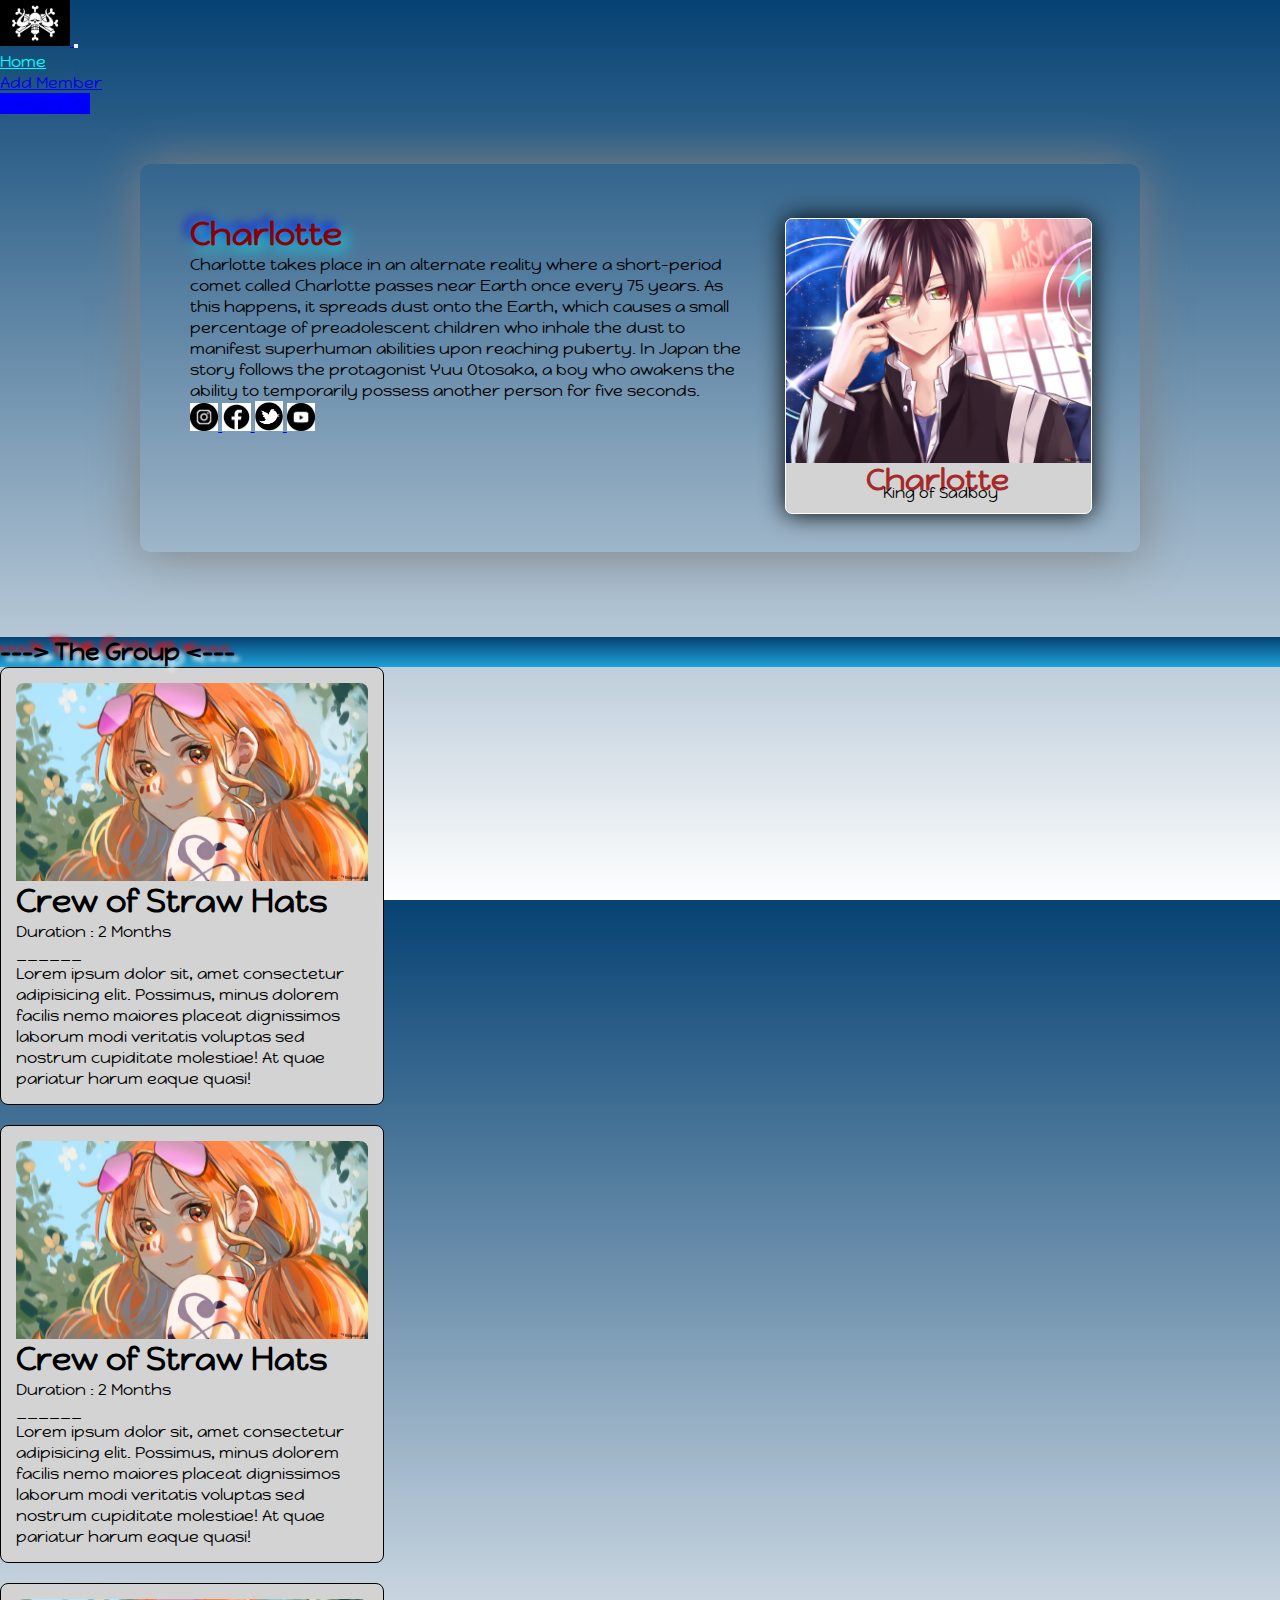
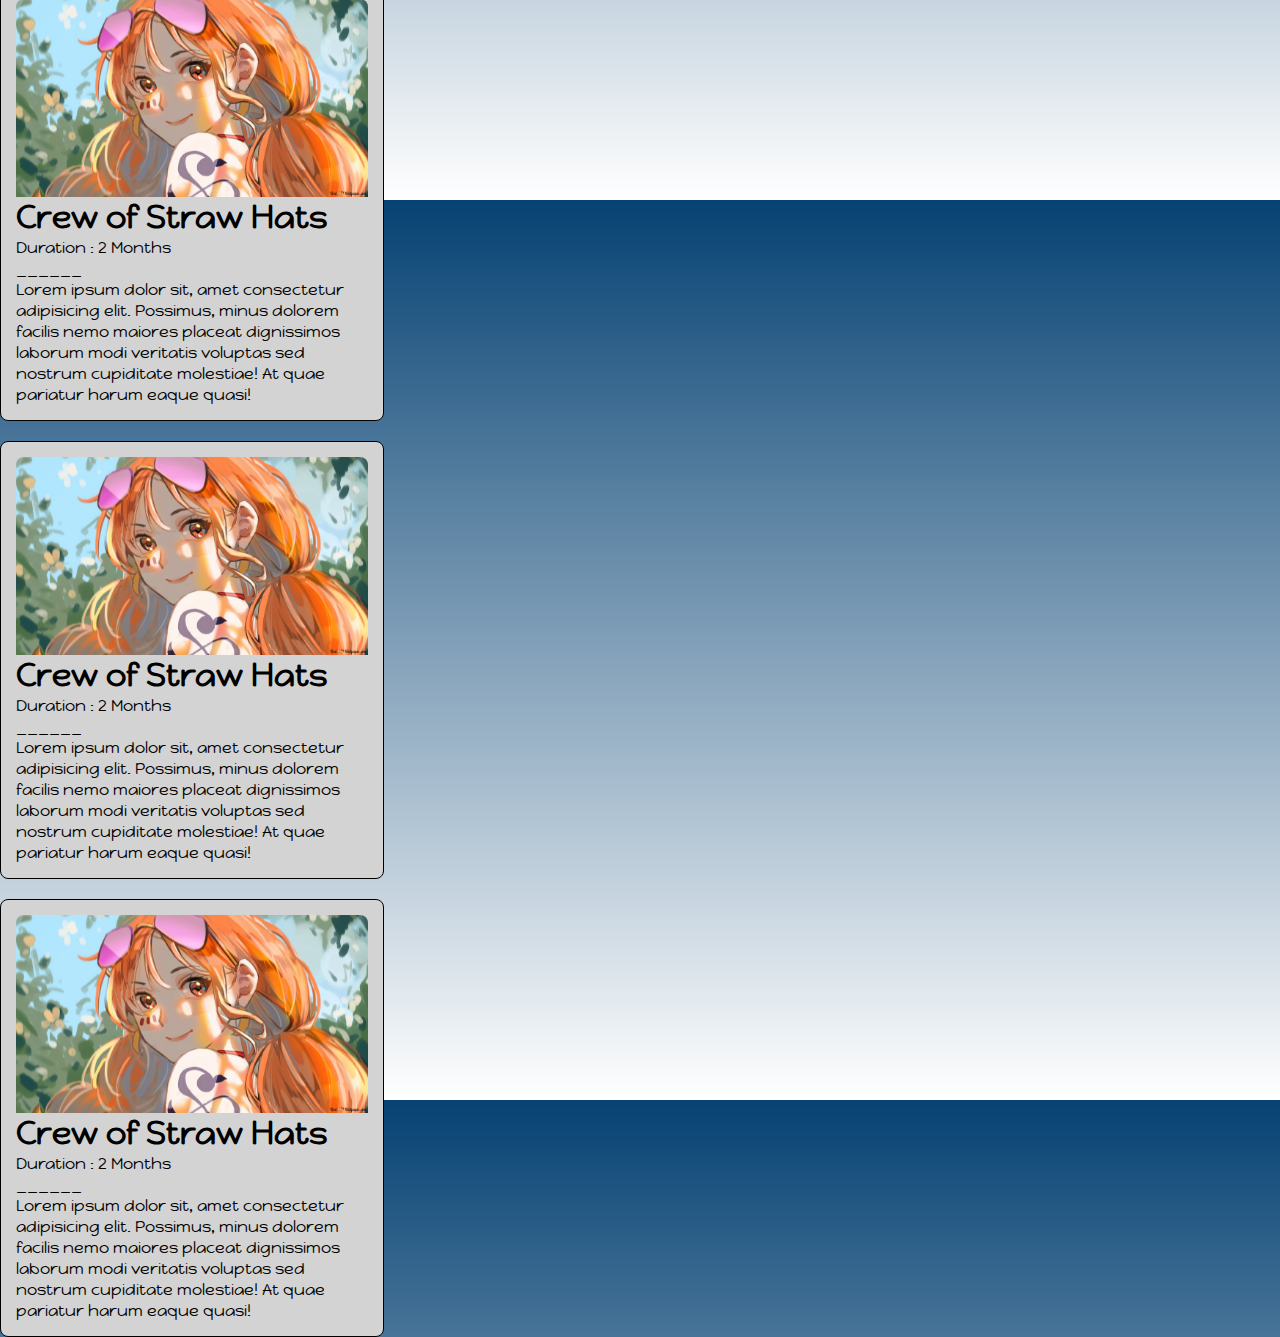
<file: index.html>
<html>
    <head>
        <title>Blog</title>
        <link 
        href="https://cdn.jsdelivr.net/npm/bootstrap@5.3.0/dist/css/bootstrap.min.css" 
        rel="stylesheet" 
        integrity="sha384-9ndCyUaIbzAi2FUVXJi0CjmCapSmO7SnpJef0486qhLnuZ2cdeRhO02iuK6FUUVM" 
        crossorigin="anonymous">
        <link rel="stylesheet" href="css/form-blog.css">
        <link rel="stylesheet" href="css/index.css">
    </head>
    <body>
        <nav class="navbar navbar-expand-lg bg-black">
            <div class="container">
                <a class="navbar-brand" href="#">
                    <img class="icon-img" src="Image/JR.jpg"/>
                </a>
                <button 
                class="navbar-toggler"
                type="button"
                data-bs-toggle="collapse"
                data-bs-target="#navbarToggle01"
                aria-control="navbarToggle01"
                aria-expanded="false"
                aria-label="Toggle Navigation"
                >
                    <span class="navbar-toggler-icon"></span>
                </button>
                <div class="collapse navbar-collapse" id="navbarToggle01">
                    <ul class="navbar-nav me-auto mb-2 mb-lg-0">
                        <li class="nav-item">
                            <a 
                            class="nav-link active text-blue fw-bold box-shadow" 
                            arial-current="page" 
                            href="index.html">Home</a>
                        </li>
                        <li class="nav-item">
                            <a 
                            class="nav-link text-white fw-bold" 
                            href="form-blog.html"
                            arial-current="page">Add Member</a>
                        </li>
                    </ul>
                    <a href="contact.html" class="btn bg-blue text-white px-2">Contact Me</a>
                </div>
            </div>
        </nav>

        <div class="d-flex container bg-step bg-white container-sm responsive">
            <div class="">
                <h1 class="text-red">Charlotte</h1>
                <p>Charlotte takes place in an alternate reality where a short-period comet called Charlotte passes near Earth once every 75 years. As this happens, it spreads dust onto the Earth, which causes a small percentage of preadolescent children who inhale the dust to manifest superhuman abilities upon reaching puberty. In Japan the story follows the protagonist Yuu Otosaka, a boy who awakens the ability to temporarily possess another person for five seconds.</p>
                <div class="mt-5">
                    <a href="https://www.instagram.com/">
                        <img
                            style="width: 5%;"
                            src="Image/IG.png"
                        />
                    </a>
                    <a href="https://www.facebook.com/">
                        <img
                            style="width: 5%;"  
                            src="Image/FB.png"
                    />
                    </a>
                    <a href="https://www.twitter.com/">
                        <img
                            style="width: 5%;"
                            src="Image/TWT.png"
                        />
                    </a>
                    <a href="https://www.twitter.com/">
                        <img
                        style="width: 5%;"
                        src="Image/YT.png"
                        />
                    </a>
                </div>
            </div>
            <div class="card-container">
                <img class="bg-img" src="Image/sad.jpg"/>
                <center>
                    <h2 class="text-card1">Charlotte</h2>
                    <p class="text-card2">King of Sadboy</p>
                </center>
            </div>
        </div>

        <h2 class="member-tittle1 d-flex justify-content-center align-items-center">
            ---> The Group <---
        </h2>

        <div id="contents" class="container text-center container-fluid justify-content-center aliggn-items-center mt-5">
            <div class="row row-cols-3 list-blog-item">
                <div class="col list-item mx-2">
                    <img src="Image/nami.jpg"/>
                    <h1>Crew of Straw Hats</h1>
                    <div>Duration : 2 Months</div>
                    <div>______</div>
                    <p>
                        Lorem ipsum dolor sit, amet consectetur adipisicing elit. Possimus, minus dolorem facilis nemo maiores placeat dignissimos laborum modi veritatis voluptas sed nostrum cupiditate molestiae! At quae pariatur harum eaque quasi!
                    </p>
                </div>
                <div class="col list-item mx-2">
                    <img src="Image/nami.jpg"/>
                    <h1>Crew of Straw Hats</h1>
                    <div>Duration : 2 Months</div>
                    <div>______</div>
                    <p>
                        Lorem ipsum dolor sit, amet consectetur adipisicing elit. Possimus, minus dolorem facilis nemo maiores placeat dignissimos laborum modi veritatis voluptas sed nostrum cupiditate molestiae! At quae pariatur harum eaque quasi!
                    </p>
                </div>
                <div class="col list-item mx-2">
                    <img src="Image/nami.jpg"/>
                    <h1>Crew of Straw Hats</h1>
                    <div>Duration : 2 Months</div>
                    <div>______</div>
                    <p>
                        Lorem ipsum dolor sit, amet consectetur adipisicing elit. Possimus, minus dolorem facilis nemo maiores placeat dignissimos laborum modi veritatis voluptas sed nostrum cupiditate molestiae! At quae pariatur harum eaque quasi!
                    </p>
                </div>
                <div class="col list-item mx-2">
                    <img src="Image/nami.jpg"/>
                    <h1>Crew of Straw Hats</h1>
                    <div>Duration : 2 Months</div>
                    <div>______</div>
                    <p>
                        Lorem ipsum dolor sit, amet consectetur adipisicing elit. Possimus, minus dolorem facilis nemo maiores placeat dignissimos laborum modi veritatis voluptas sed nostrum cupiditate molestiae! At quae pariatur harum eaque quasi!
                    </p>
                </div>
                <div class="col list-item mx-2">
                    <img src="Image/nami.jpg"/>
                    <h1>Crew of Straw Hats</h1>
                    <div>Duration : 2 Months</div>
                    <div>______</div>
                    <p>
                        Lorem ipsum dolor sit, amet consectetur adipisicing elit. Possimus, minus dolorem facilis nemo maiores placeat dignissimos laborum modi veritatis voluptas sed nostrum cupiditate molestiae! At quae pariatur harum eaque quasi!
                    </p>
                </div>

            </div>
        </div>

        <script 
        src="https://cdn.jsdelivr.net/npm/bootstrap@5.3.0/dist/js/bootstrap.bundle.min.js" 
        integrity="sha384-geWF76RCwLtnZ8qwWowPQNguL3RmwHVBC9FhGdlKrxdiJJigb/j/68SIy3Te4Bkz" 
        crossorigin="anonymous"></script>
    </body>
</html>
</file>
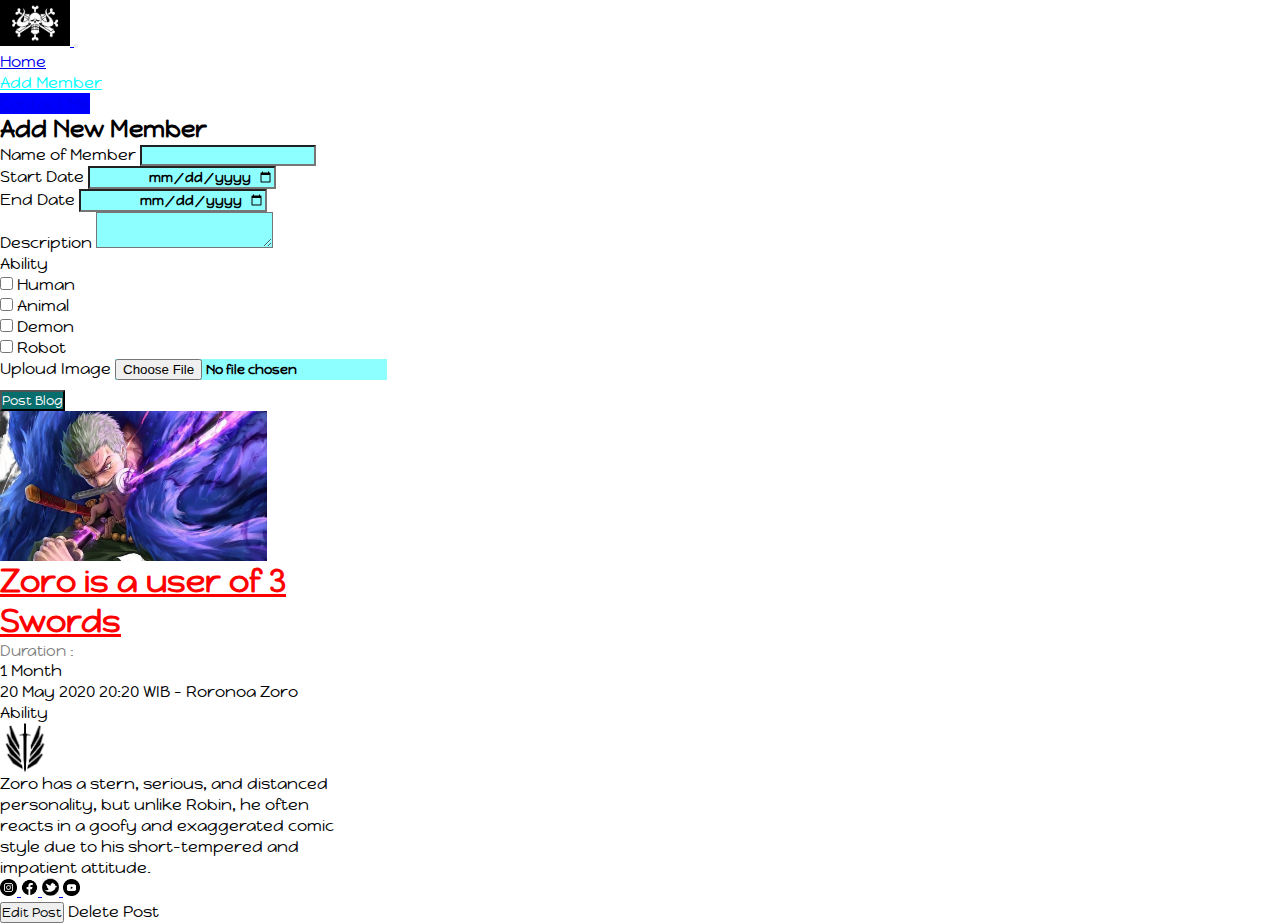
<file: blog.html>
<html>
    <head>
        <title>Blog</title>
        <link 
        href="https://cdn.jsdelivr.net/npm/bootstrap@5.3.0/dist/css/bootstrap.min.css" 
        rel="stylesheet" 
        integrity="sha384-9ndCyUaIbzAi2FUVXJi0CjmCapSmO7SnpJef0486qhLnuZ2cdeRhO02iuK6FUUVM" 
        crossorigin="anonymous">
        <link rel="stylesheet" href="css/form-blog.css">
    </head>
    <body>
        <nav class="navbar navbar-expand-lg bg-black">
            <div class="container">
                <a class="navbar-brand" href="#">
                    <img class="icon-img" src="Image/JR.jpg"/>
                </a>
                <button 
                class="navbar-toggler"
                type="button"
                data-bs-toggle="collapse"
                data-bs-target="#navbarToggle01"
                aria-control="navbarToggle01"
                aria-expanded="false"
                aria-label="Toggle Navigation"
                >
                    <span class="navbar-toggler-icon"></span>
                </button>
                <div class="collapse navbar-collapse" id="navbarToggle01">
                    <ul class="navbar-nav me-auto mb-2 mb-lg-0">
                        <li class="nav-item">
                            <a class="nav-link text-white fw-bold" arial-current="page" href="index.html">Home</a>
                        </li>
                        <li class="nav-item">
                            <a 
                            class="bar-active nav-link active text-blue fw-bold" 
                            href="#"
                            arial-current="page">Add Member</a>
                        </li>
                    </ul>
                    <a href="contact.html" class="btn bg-blue text-white px-2">Contact Me</a>
                </div>
            </div>
        </nav>

        <div class="container-fluid d-flex justify-content-center aliggn-items-center mt-4">
            <div class="container-form edit">
                <form onsubmit="addBlog(event)">
                    <h2>Add New Member</h2>
                    <div class="mb-3">
                        <label for="input-tittle" class="form-label">Name of Member</label>
                        <input type="text" id="input-tittle" class="form-control">
                    </div>
                    <div class="d-flex">
                        <div class="mb-3">
                            <label for="input-start-date" class="form-label">Start Date</label>
                            <input type="date" id="input-start-date" class="form-control paddingstart">
                        </div>
                        <div>
                            <label for="input-end-date" class="form-label">End Date</label>
                            <input type="date" id="input-end-date" class="form-control paddingstart">
                        </div>
                    </div>
                    <div class="mb-3">
                        <label for="input-description" class="form-label">Description</label>
                        <textarea id="input-description" class="form-control"></textarea>
                    </div>
                    <div>
                        <label>Ability</label>
                        <div class="grid gap-3">
                            <div class="d-flex">
                                <div class="p-2 g-col-6">
                                    <input type="checkbox" id="check-human">
                                    <label>Human</label>
                                </div>
                                <div class="p-2 g-col-6">
                                    <input type="checkbox" id="check-animal">
                                    <label>Animal</label>
                                </div>
                            </div>
                            <div class="d-flex">
                                <div class="p-2 g-col-6">
                                    <input type="checkbox" id="check-demon">
                                    <label>Demon</label>
                                </div>
                                <div class="p-2 g-col-6">
                                    <input type="checkbox" id="check-robot">
                                    <label>Robot</label>
                                </div>
                            </div>
                        </div>
                    </div>
                    <div>
                        <label for="input-image" class="form-label">Uploud Image</label>
                        <input type="file" id="input-image" class="form-control">
                    </div>
                    <div class="d-grip gap-2 d-md-flex justify-content-md-end">
                        <button class="btn bt-blue text-aqua">
                            Post Blog
                        </button>
                    </div>
                </form>
            </div>
        </div>

        <div id="content" class="pt-5">
            <div class="container responsive border">
                <div>
                    <div class="blog-image margin pt-4 ps-4">
                        <img src="Image/zoro.jpg" alt="blog_img"/>
                    </div>
                    <div class="pt-3">
                        <div class="text-box fs-6">
                            <h1 class="fs-5">
                                <a 
                                style="color: red;" 
                                href="blog-detail.html" 
                                target="_blank">Zoro is a user of 3 Swords</a>
                            </h1>
                            <div style="color: gray; font-size: 15px;">Duration :</div>
                        <div> 1 Month </div>
                            <div class="detail-blog-content">
                                20 May 2020 20:20 WIB - Roronoa Zoro
                            </div>
                            <div>Ability</div>
                            <img class="img-icon-sword" src="Image/sword.png">
                            <p>
                                Zoro has a stern, serious, and distanced personality, but unlike Robin, he often reacts in a goofy and exaggerated comic style due to his short-tempered and impatient attitude.                          </p>
                            <a href="https://www.instagram.com/">
                                <img
                                style="
                                width: 5%; image-"
                                src="Image/IG.png"
                                />
                            </a>
                            <a href="https://www.facebook.com/">
                                <img
                            style="
                            width: 5%;"
                            src="Image/FB.png"
                            />
                            </a>
                            <a href="https://www.twitter.com/">
                                <img
                                style="
                                width: 5%;"
                                src="Image/TWT.png"
                                />
                            </a>
                            <a href="https://www.twitter.com/">
                                <img
                                style="
                                width: 5%;"
                                src="Image/YT.png"
                                />
                            </a>
                            <div class="d-column">
                                <button class="bg-danger px-4">Edit Post</button>
                                <buttom class="bg-gray px-4">Delete Post</buttom>
                            </div>
                        </div>
                    </div>
                </div>
            </div>

        <script 
        src="https://cdn.jsdelivr.net/npm/bootstrap@5.3.0/dist/js/bootstrap.bundle.min.js" 
        integrity="sha384-geWF76RCwLtnZ8qwWowPQNguL3RmwHVBC9FhGdlKrxdiJJigb/j/68SIy3Te4Bkz" 
        crossorigin="anonymous"></script>
        <script src="js/blog.js"></script>
    </body>
</html>
</file>
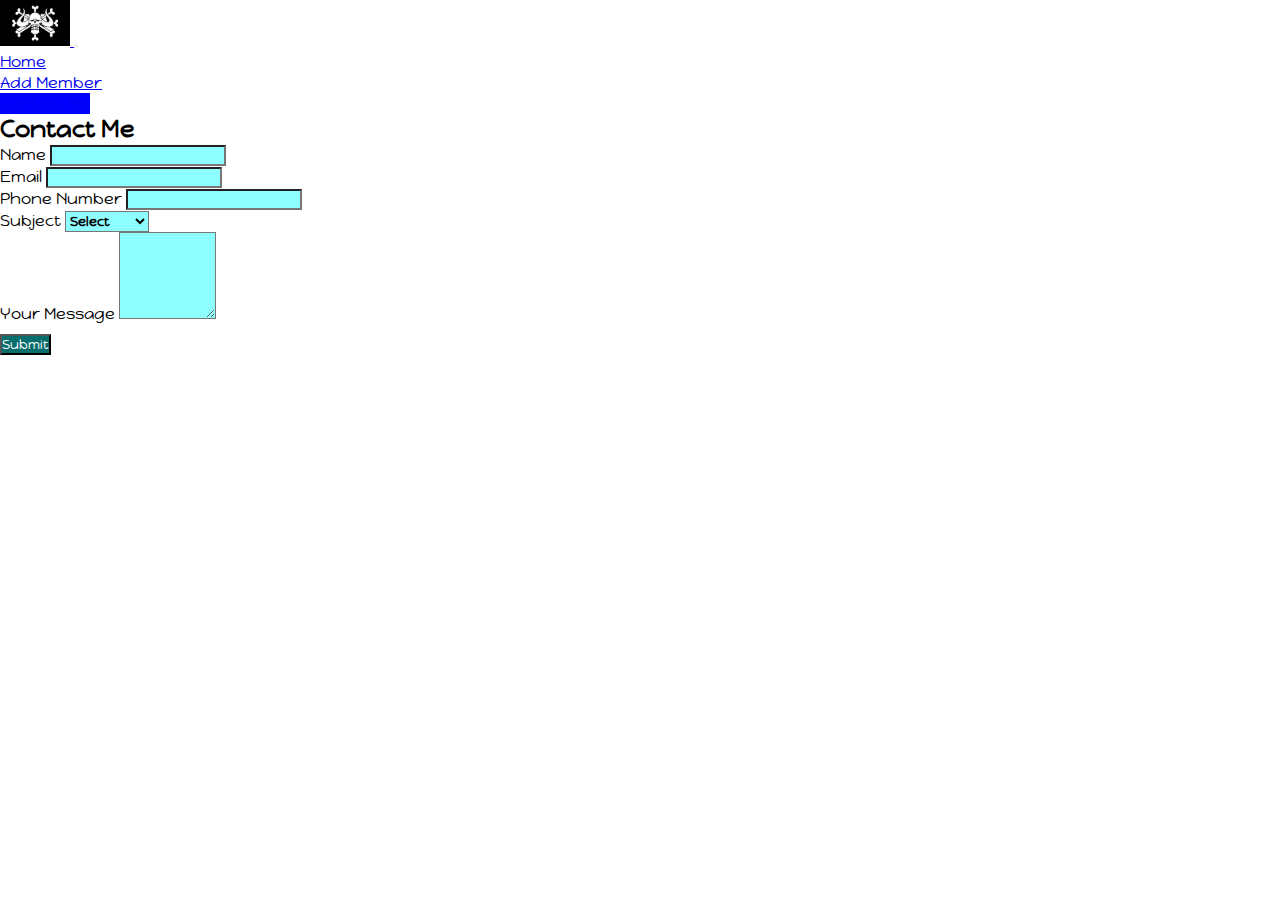
<file: contact.html>
<html>
    <head>
        <title>Blog</title>
        <link 
        href="https://cdn.jsdelivr.net/npm/bootstrap@5.3.0/dist/css/bootstrap.min.css" 
        rel="stylesheet" 
        integrity="sha384-9ndCyUaIbzAi2FUVXJi0CjmCapSmO7SnpJef0486qhLnuZ2cdeRhO02iuK6FUUVM" 
        crossorigin="anonymous">
        <link rel="stylesheet" href="css/form-blog.css">
    </head>
    <body>
        <nav class="navbar navbar-expand-lg bg-black">
            <div class="container">
                <a class="navbar-brand" href="#">
                    <img class="icon-img" src="Image/JR.jpg"/>
                </a>
                <button 
                class="navbar-toggler"
                type="button"
                data-bs-toggle="collapse"
                data-bs-target="#navbarToggle01"
                aria-control="navbarToggle01"
                aria-expanded="false"
                aria-label="Toggle Navigation"
                >
                    <span class="navbar-toggler-icon"></span>
                </button>
                <div class="collapse navbar-collapse" id="navbarToggle01">
                    <ul class="navbar-nav me-auto mb-2 mb-lg-0">
                        <li class="nav-item">
                            <a class="nav-link text-white fw-bold" arial-current="page" href="index.html">Home</a>
                        </li>
                        <li class="nav-item">
                            <a 
                            class="bar-active nav-link active text-white fw-bold" 
                            href="form-blog.html"
                            arial-current="page">Add Member</a>
                        </li>
                    </ul>
                    <a href="contact.html" class="btn bg-blue text-white px-2">Contact Me</a>
                </div>
            </div>
        </nav>

        <div class="container-fluid d-flex justify-content-center aliggn-items-center mt-4">
            <div class="container-form edit">
                <h2>Contact Me</h2>
                <form>
                <div class="mb-3">
                    <label for="input-name" class="form-label">Name</label>
                    <input type="text" id="input-name" class="form-control">
                </div>
                <div class="mb-3">
                    <label for="input-email" class="form-label">Email</label>
                    <input type="email" id="input-email" class="form-control">
                </div>
                <div class="mb-3">
                    <label for="input-number" class="form-label">Phone Number</label>
                    <input type="number" id="input-number" class="form-control">
                </div>
                <div class="mb-3">
                    <label for="input-subject" class="form-label">Subject</label>
                    <select id="input-subject" class="form-control">
                        <option value=""hidden>Select</option>
                        <option>Frontend</option>
                        <option>Backend</option>
                        <option>Fullstack</option>
                    </select>
                </div>
                <div>
                    <label for="input-message">Your Message</label>
                    <textarea id="input-message" rows="5" cols="10" class="form-control"></textarea>
                </div>
                <div class="d-grip gap-2 d-md-flex justify-content-md-end">
                    <button type="button" class="btn bt-blue text-aqua" onclick="submitData()">
                        Submit
                    </button>
                </div>
                </form>
            </div>
        </div>

        <script 
        src="https://cdn.jsdelivr.net/npm/bootstrap@5.3.0/dist/js/bootstrap.bundle.min.js" 
        integrity="sha384-geWF76RCwLtnZ8qwWowPQNguL3RmwHVBC9FhGdlKrxdiJJigb/j/68SIy3Te4Bkz" 
        crossorigin="anonymous"></script>
        <script src="js/contact.js"></script>
    </body>
</html>
</file>
<file: css/form-blog.css>
@import url('https://fonts.googleapis.com/css2?family=Happy+Monkey&family=Poppins:wght@200&display=swap');

*{
    margin: 0;
    padding: 0;
    font-family: 'Happy Monkey', cursive;
    box-sizing: border-box;
}

.form-control {
    background-color: rgba(0, 255, 255, 0.445);
    font-weight: bold;
}

.edit {
    width: 450px;
}

.btn {
    margin-top: 10px;
}

/* body {
    background-color: aquamarine;
} */

.box-shadow {
    text-shadow: 5px 5px 100px yellow;
}

.text-blue {
    color:aqua !important;
}

.bg-blue {
    background-color: blue;
}

.icon-img {
    width: 70px;
}

.bt-blue {
    background-color: rgb(8, 109, 109);
}

.text-aqua {
    color: white;
}


.paddingstart {
    padding-left: 58px;
}

.blog-image img{
    height: 150px;
}

.img-icon-sword {
    width: 50px;
}

.border {
    width: 340px;
}

.img-icon {
    width: 30px;
}
</file>
<file: css/index.css>
body {
    background-image: linear-gradient(
        to bottom,
        #064273 0%,
        white 100%
    );
    height: 100vh;
}

.bg-step {
    display: flex;
    width: 1000px; 
    border: 1px white; 
    color: black; 
    margin: 50px auto;
    padding: 50px;
    border-radius: 10px 10px 10px 10px;
    box-shadow: 0 0 50px gray;
}

.bg-img {
    width: 150%;
    border: 1px solid white;
    padding: 0 0 50px 0;
    margin-left: 30px;
    background-color: lightgray;
    border-radius: 7px;
    box-shadow: 0 0 25px black;"
}

.card-container {
    width: 150%;
    margin-right: 130px;
    margin-top: 4px;
}

.text-card1{
    margin-top: -53px; 
    margin-right: -160px; 
    color: brown;
    font-size: 30px;
}

.text-card2 {
    margin-top: -15px;
    margin-right: -165px;
    font-size: 15px;
}

.text-red {
    color: darkred;
    text-shadow: aqua 5px 5px 15px, blue -5px -5px 10px; 
}

.member-tittle1 {
    text-shadow: white 5px 5px 5px, red -5px -5px 5px; 
    margin-top: 85px;
    color: #000000;
    background-image: linear-gradient(
        to bottom,
        #064273 0%,
        #1da2d8 100%
    );
}

.list-item {
    width: 30%;
    padding: 15px;
    margin-bottom: 20px;
    border: 1px solid black;
    border-radius: 8px;
    background-color: lightgray;
}

.list-item img {
    width: 100%;
    border-radius: 8px 8px 0 0;
}

@media only screen and (max-width: 1000px) {
    .responsive {
        flex-direction: column;
    }

    .card-container {
        width: 50%;
        margin: 40px -50px 10px 45px;
    }

    .list-item {
        width: 75%;
        padding: 15px;
        margin-bottom: 20px;
        border: 1px solid black;
        border-radius: 8px;
        background-color: lightgray;
    }

    .list-blog-item {
        margin-left: 100px;
    }
    
}
</file>
